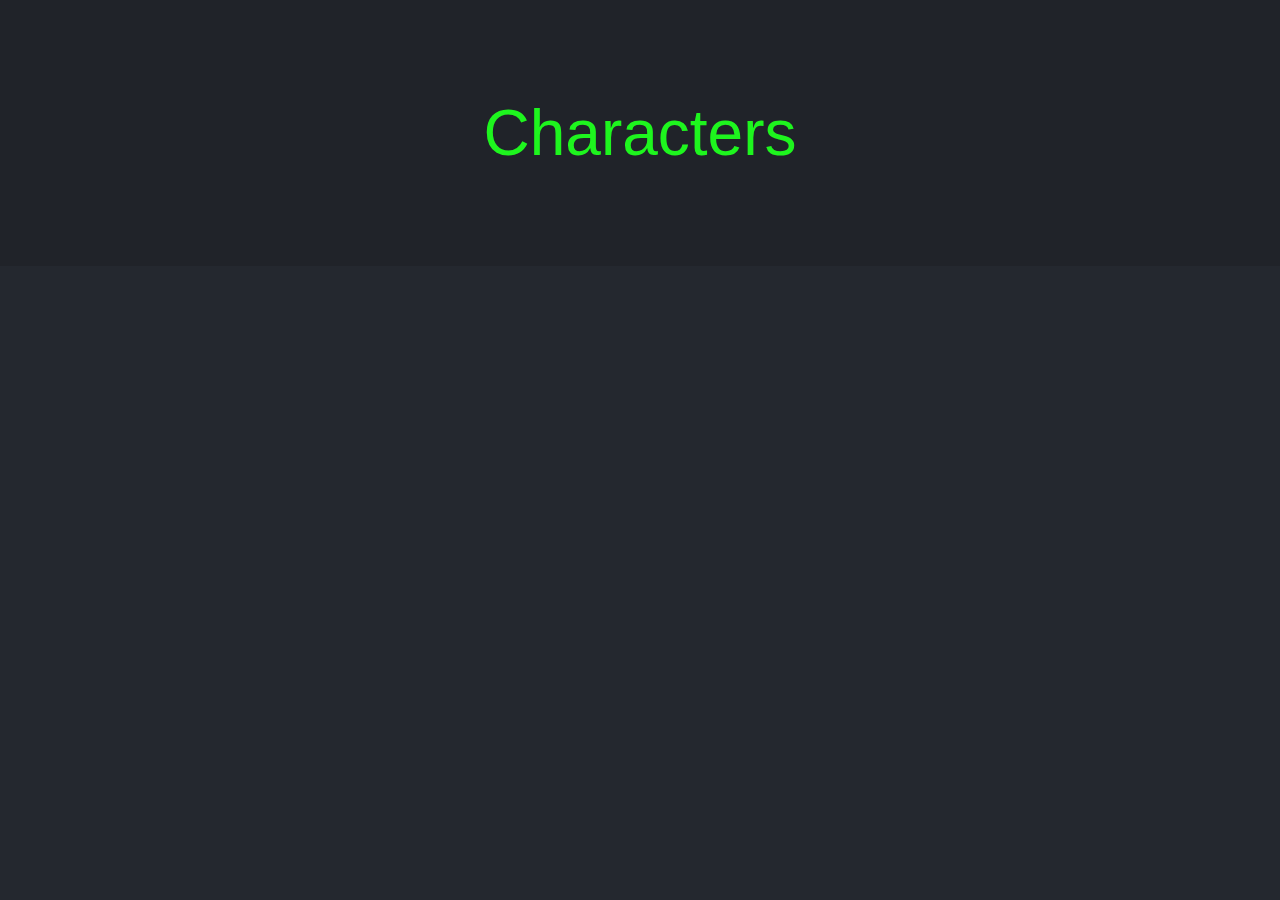
<file: character.html>
<!DOCTYPE html>
<html lang="en">
  <head>
    <meta charset="UTF-8" />
    <meta http-equiv="X-UA-Compatible" content="IE=edge" />
    <meta name="viewport" content="width=device-width, initial-scale=1.0" />
    <title>Rick and Morty</title>
    <link rel="stylesheet" href="styles/character.css" />
  </head>
  <body>
    <header class="header">
      <p>Characters</p>
    </header>
    <main class="main"></main>
    <script src="js/character.js"></script>
  </body>
</html>
</file>
<file: styles/character.css>
html, body {
    padding: 0;
    margin: 0;

}
body{
    background-color:rgb(36, 40, 47);
    color: white;
    font-size: 1.1rem;
    font-family: 'Lucida Sans', 'Lucida Sans Regular', 'Lucida Grande', 'Lucida Sans Unicode', Geneva, Verdana, sans-serif;
}

.header {
    background-color:rgb(32, 35, 41);
    padding: 2rem ;
}

.header p {
    font-size: 4rem;
    text-align: center;
    color: rgb(30, 245, 30);
}

.main {
    display: flex;
    justify-content: space-evenly;
}

.main div {
    margin: 0 150px 0 0  ;
}

.btn-back {
    color: white; 
    background-color: rgb(26, 6, 59);
    border: none;
    border-radius: 35px;
    padding: 1rem;
    font-size: 1.1rem;
    font-weight: bold;
    margin-top: 20px;
}

.btn-back:hover {
    cursor: pointer;
    background-color: rgb(4, 4, 105);
}

.main img {
    margin: 250px 0 0 0 ;

    width: 140%;
    height: auto;
}
</file>
